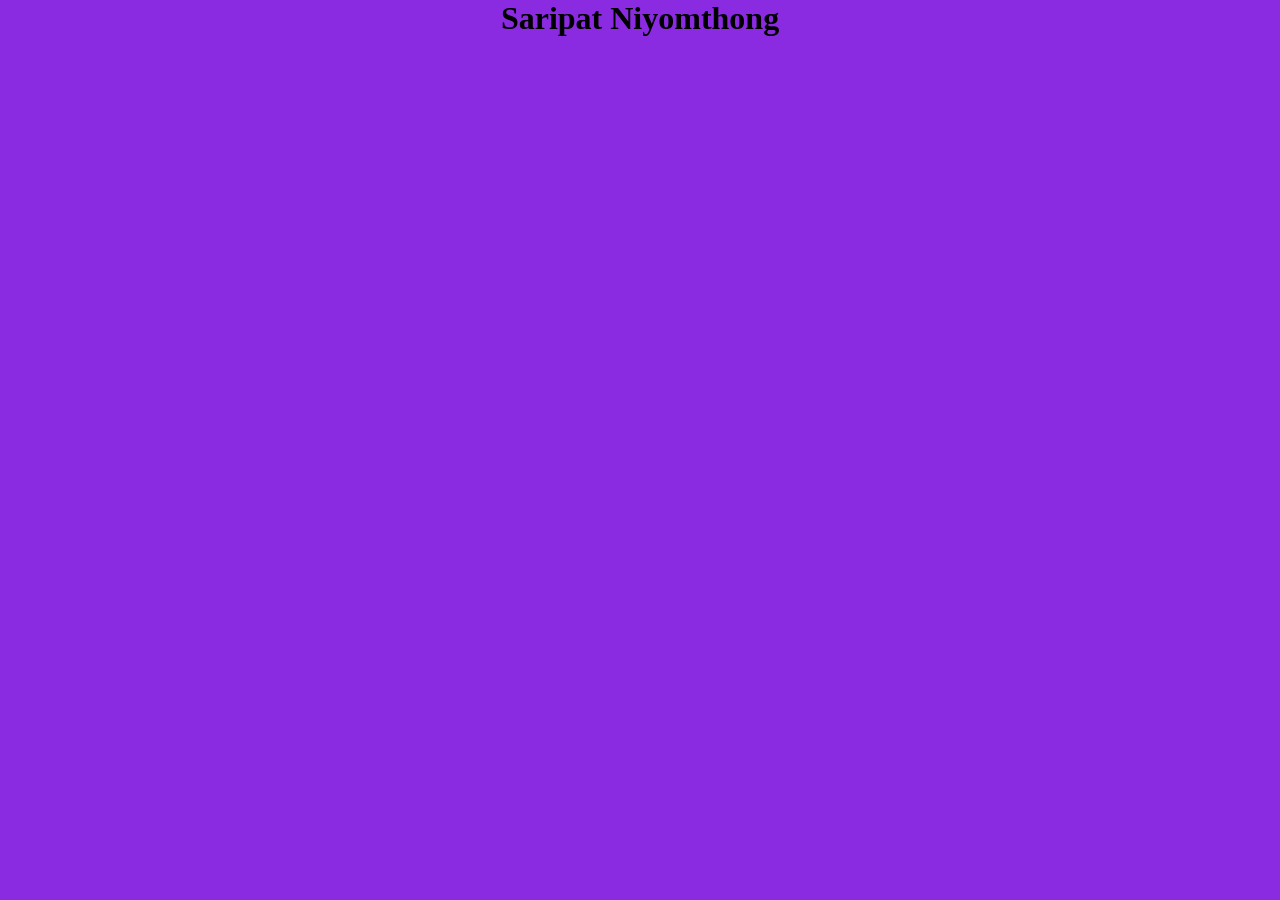
<file: me/index.html>
<html lang="en">
<head>
    <meta charset="UTF-8">
    <meta http-equiv="X-UA-Compatible" content="IE=edge">
    <meta name="viewport" content="width=device-width, initial-scale=1.0">
    <title>Document</title>
    <link rel="stylesheet" href="style.css">
</head>
<body>
    <h1>Saripat Niyomthong</h1>
    
</body>
</html>
</file>
<file: me/style.css>
body {
    margin: 0;
    background-color: blueviolet;
    text-align: center;
}
</file>
